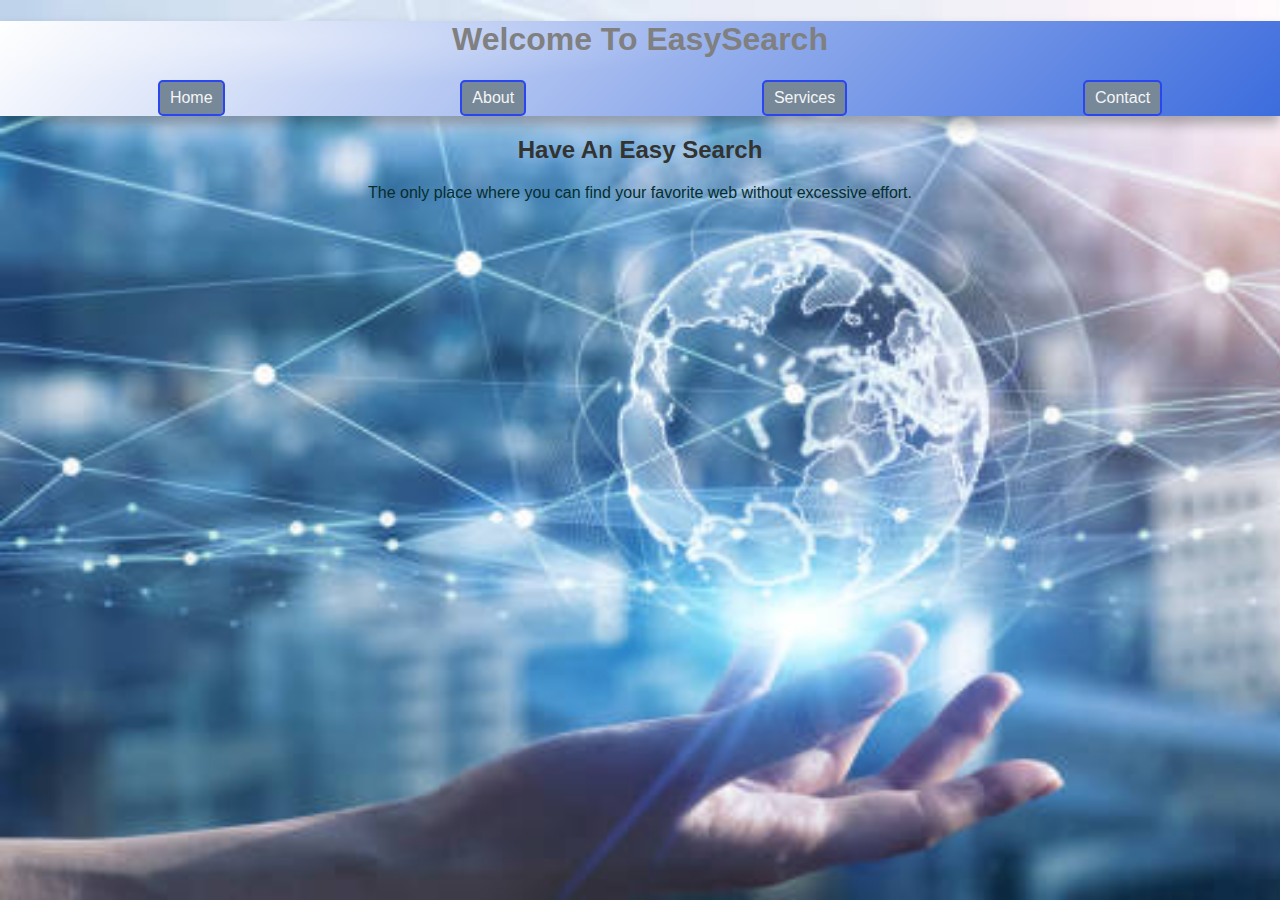
<file: index.html>
<!DOCTYPE html>
<html lang="en">
<head>
    <meta charset="UTF-8">
    <title>EasySearch</title>
    <link rel="stylesheet" href="./Styles/styles.css">
</head>
<body id="main">

<header>
    <h1>Welcome To EasySearch</h1>
    <nav>
        <ul>
            <li><a href="index.html">Home</a></li>
            <li><a href="about.html">About</a></li>
            <li><a href="services.html">Services</a></li>
            <li><a href="contact.html">Contact</a></li>
        </ul>
    </nav>
</header>

<main>
    <section>
        <h2>Have An Easy Search</h2>
        <p>The only place where you can find your favorite web without excessive effort.</p>
    </section>
</main>

</body>
</html>
</file>
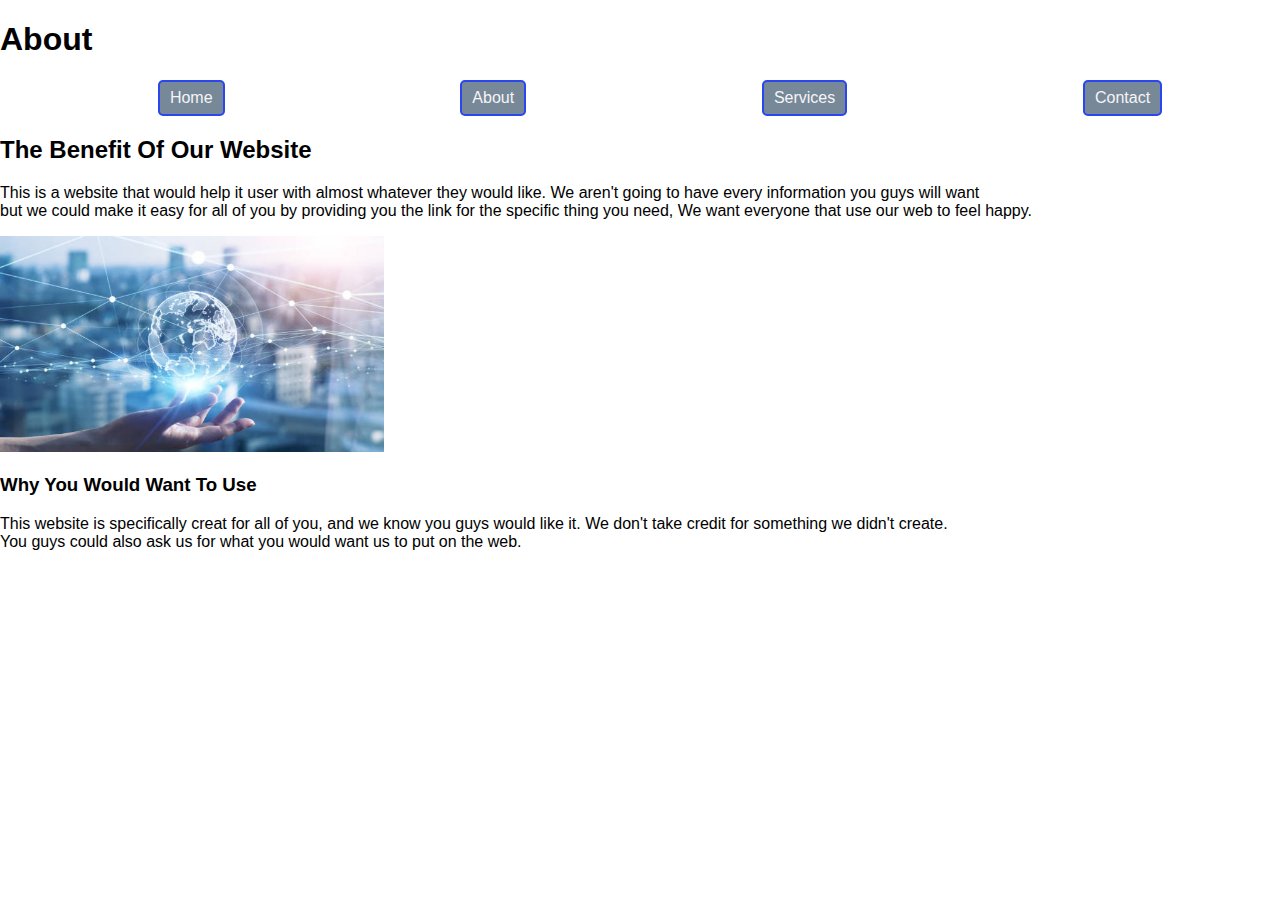
<file: about.html>
<!DOCTYPE html>
<html lang="en">
<head>
  <meta charset="UTF-8">
  <title>Title</title>
  <link rel="stylesheet" href="./Styles/styles.css">

</head>
<body id="about">
<h1>About</h1>
<nav>
  <ul>
    <li><a href="index.html">Home</a></li>
    <li><a href="about.html">About</a></li>
    <li><a href="services.html">Services</a></li>
    <li><a href="contact.html">Contact</a></li>
  </ul>
</nav>

<main>
  <section>
    <h2>The Benefit Of Our Website</h2>
    <p>This is a website that would help it user with almost whatever they would like. We aren't going to have every information you guys will want
      <br> but we could make it easy for all of you by providing you the link for the specific thing you need, We want everyone that
      use our web to feel happy.</p>
  </section>

  <img src="images/img.png"
       alt="Web Help"
       title="Web Help"
       width="30%">

  <article>
    <h3>Why You Would Want To Use</h3>
    <p>This website is specifically creat for all of you, and we know you guys would like it.
      We don't take credit for something we didn't create. <br>You guys could also ask us for what you would want us to put on the web.</p>
  </article>
</main>

</body>
</html>
</file>
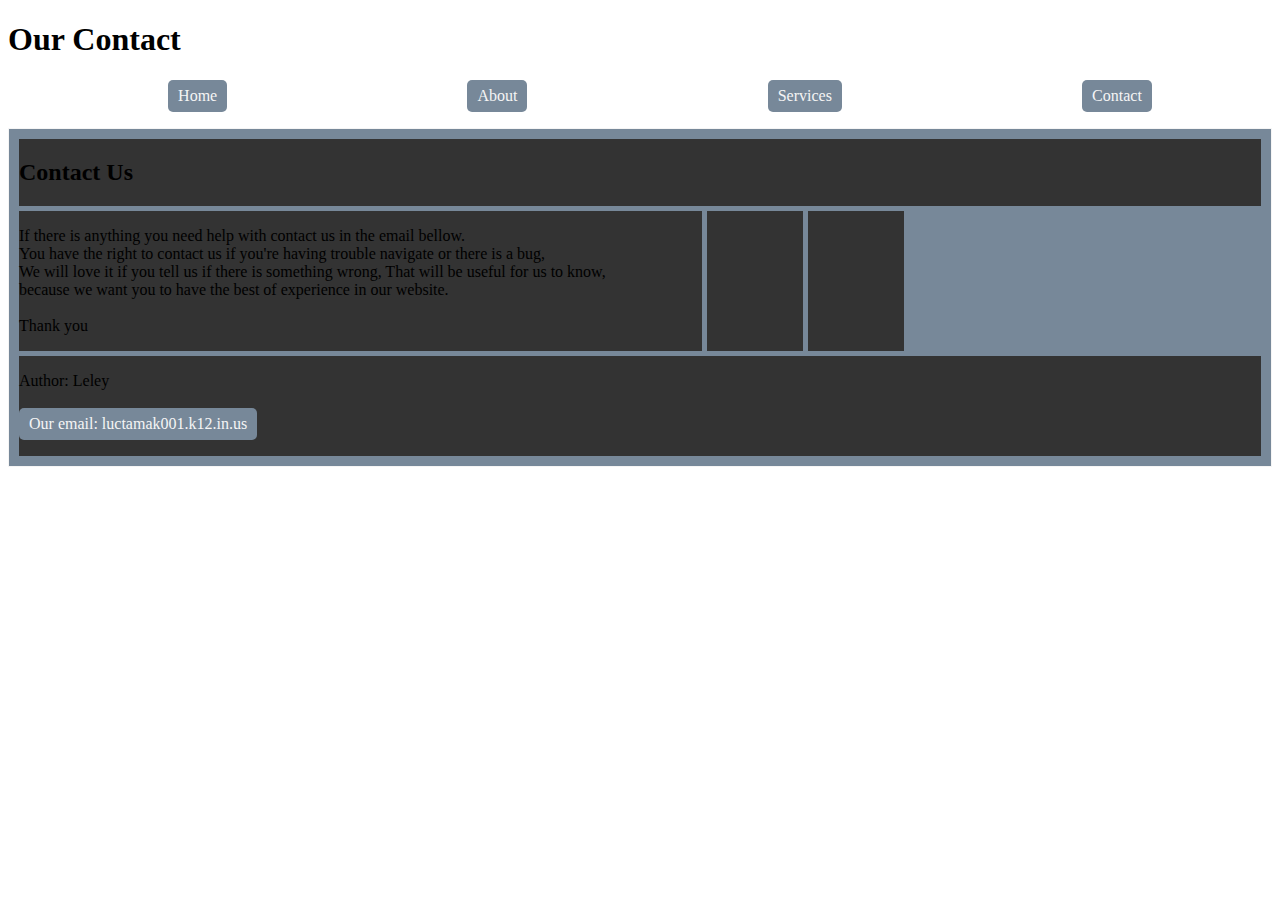
<file: contact.html>
<!DOCTYPE html>
<html lang="en">
<head>
  <meta charset="UTF-8">
  <title>Title</title>
  <link rel="stylesheet" href="./Styles/contact.styles.css">

</head>
<body>
  <h1>Our Contact</h1>
    <nav>
      <ul>
        <li><a href="index.html">Home</a></li>
        <li><a href="about.html">About</a></li>
        <li><a href="services.html">Services</a></li>
        <li><a href="contact.html">Contact</a></li>
      </ul>
    </nav>

<div class="container">
    <div id="header">
      <h2>Contact Us</h2>
    </div>
   <div id="main">
       <p>If there is anything you need help with contact us in the email bellow.<br>
         You have the right to contact us if you're having trouble navigate or there is a bug,<br>
         We will love it if you tell us if there is something wrong, That will be useful for us to know,<br>
         because we want you to have the best of experience in our website.<br>
         <br>
         Thank you</p>
   </div>

  <div id="void"></div>
  <div id="blank"></div>

<div id="footer">
  <footer>
    <p>Author: Leley
      <br>
      <br>
      <a href="mailto:luctamak001.k12.in.us">Our email: luctamak001.k12.in.us</a></p>
  </footer>
</div>
</div>

</body>
</html>
</file>
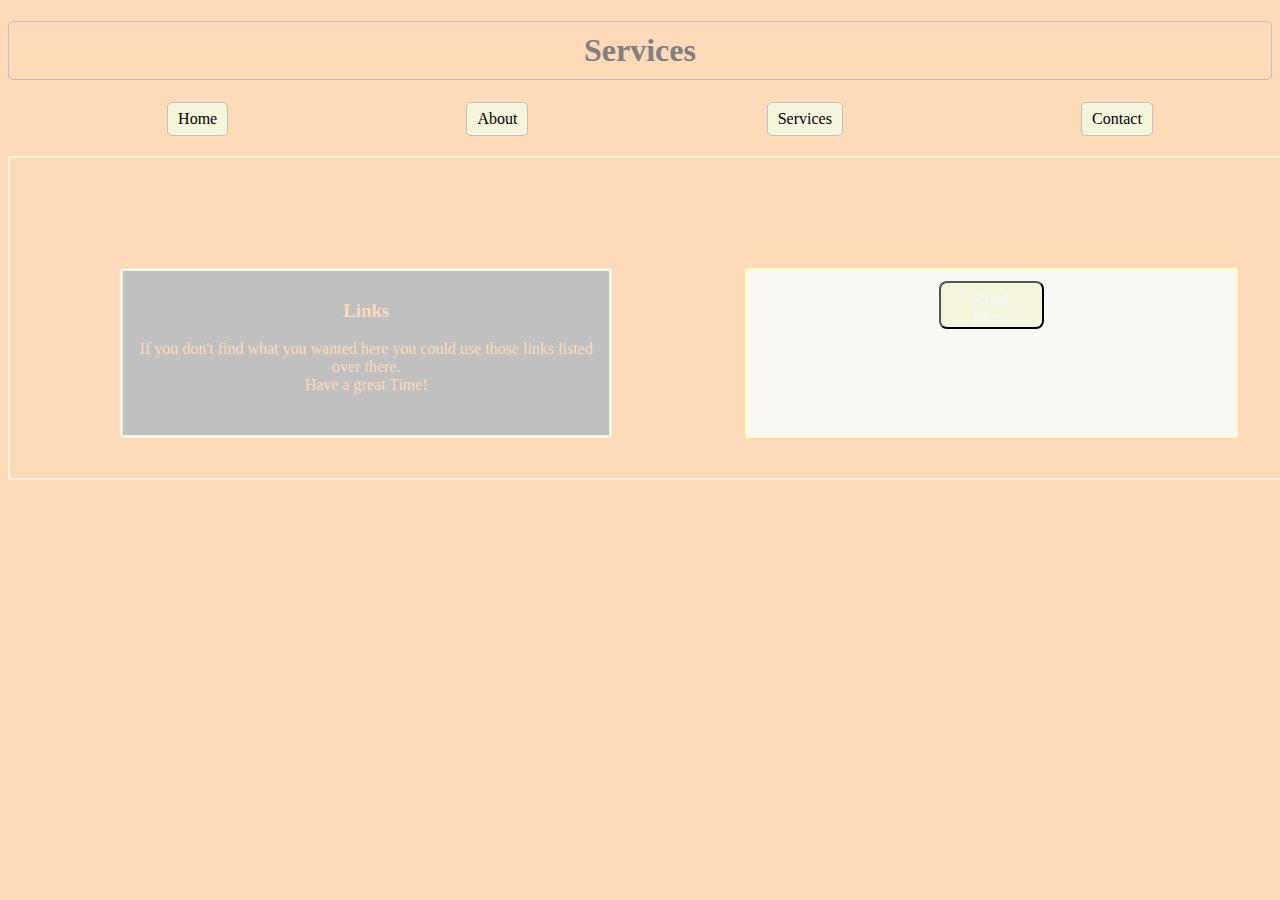
<file: services.html>
<!DOCTYPE html>
<html lang="en">
<head>
  <meta charset="UTF-8">
  <title>Services</title>
  <link rel="stylesheet" href="./Styles/services.styles.css">

</head>
<body id="services">

<h1>Services</h1>
<nav>
  <ul>
    <li><a href="index.html">Home</a></li>
    <li><a href="about.html">About</a></li>
    <li><a href="services.html">Services</a></li>
    <li><a href="contact.html">Contact</a></li>
  </ul>
</nav>

<section class="container">
  <!-- Left Column -->
  <div class="col left">
    <h3>Links</h3>
    <p>If you don't find what you wanted here you could use those links listed over there. <br> Have a great Time!</p>
  </div>

  <!-- Right Column -->
  <div class="col right">
    <!-- Dropdown Section -->
    <div class="dropdown">
      <button onclick="handleReadMoreClick()" class="dropbtn">
        Read More <i class="fa fa-caret-down"></i>
      </button>
      <div id="myDropdown" class="dropdown-content">
        <a href="Info.html">Info</a>
      </div>
    </div>
  </div>

  <div class="clearfix"></div>

</section>

<script src="./Script.js"></script>
</body>
</html>
</file>
<file: Styles/styles.css>
body {
    font-family: Verdana, Geneva, Tahoma, sans-serif;
    margin: 0;

}

#main {
    background-image: url("../images/img.png");
    background-repeat: no-repeat;
    background-attachment: fixed;
    background-size: cover;
}

header {
    background-image: radial-gradient(60% 80% at 20% 20%, rgba(255, 255, 255, 0.3), transparent 60%),
    linear-gradient(135deg, #ffffff 0%, #3c6cdd 100%);
    box-shadow: 0 8px 12px rgba(0, 0, 0, 0.3);
    color: grey;
    text-align: center;
}

#main h2 {
    text-align: center;
    color: #333332;
}

#main p {
    text-align: center;
    color: #052e2e;
}

ul {
    display: flex;
    flex-direction: row;
    flex-wrap: wrap;
    justify-content: space-around;
    align-items: center;
    text-align: center;
    list-style-type: none;

}


a:link, a:visited {
    background-color: lightslategray;
    color: whitesmoke;
    text-decoration: none;
    padding: 7px 10px;
    text-align: center;
    display: inline-block;
    border-radius: 5px;
    border: 2px solid #2946f1;
    transition: background-color 1s ease-out, transform 1s ease-out;
}

a:hover, a:active {
    background-color: teal;
    color: lightblue;
    transform: scale(1.1);
}

a:hover, a:active {
    background-color: #2946f1;
    color: turquoise;
}
</file>
<file: Styles/contact.styles.css>
#contact {
    background-color: #333333;
}

ul {
    display: flex;
    flex-direction: row;
    flex-wrap: wrap;
    justify-content: space-around;
    align-items: center;
    text-align: center;
    list-style-type: none;

}

a:link, a:visited {
    background-color: lightslategray;
    color: whitesmoke;
    text-decoration: none;
    padding: 7px 10px;
    text-align: center;
    display: inline-block;
    border-radius: 5px;
    transition: background-color 1s ease-out, transform 1s ease-out;
}

#contact a:hover {
    background-color: blanchedalmond;
    color: black;
}

.container{
    border: 1px solid whitesmoke;
    background-color: lightslategray;
    padding: 10px;
    display: grid;
    grid-template-areas:
    'header header header header header header'
    'menu menu content content content content'
    'footer footer footer footer footer footer';
    gap: 5px;
}

.container div{
    background-color: #333333;
}
#header{
    grid-area: header;
}

#menu{
    grid-area: menu;
}
#content{
    grid-area: content;
}

#footer{
    grid-area: footer;
}

#contact h1 {
    text-align: center;
}

#contact h2 {
    text-align: center;
}

#contact p {
    text-align: center;
}
</file>
<file: Styles/services.styles.css>
#services {
    background-color: peachpuff;
    text-align: center;
    color: grey;
}

h1{
    border-radius: 5px;
    border: 1px solid silver;
    padding: 10px;
}

ul {
    display: flex;
    flex-direction: row;
    flex-wrap: wrap;
    justify-content: space-around;
    align-items: center;
    text-align: center;
    list-style-type: none;

}

a:link, a:visited {
    background-color: beige;
    color: black;
    text-decoration: none;
    padding: 7px 10px;
    text-align: center;
    display: inline-block;
    border-radius: 5px;
    border: 1px solid silver;
    transition: background-color 2s ease-out, transform 1s ease-out;
}

a:hover, a:active {
    background-color: silver;
    transform: scale(1.1);
}


.container {
    width: 90%;
    height: 120px;
    margin: 20px auto;
    border: 2px solid beige;
    padding: 100px;
}

.col{
    float: left;
    width: 41%;
    height: 120%;
    padding: 10px;
    background-color: silver;
    border: 2px solid beige;
    margin: 10px;
    border-radius: 10px;
}
.left{
    border: 3px solid beige;
    border-radius: 3px;
    padding: 10px;
    color: peachpuff;
    text-align: center;
}
.left{
    float: left;
}

.right {
    border: 3px solid #FFFDD0;
    border-radius: 3px;
    padding: 10px;
    background-color: #FAF9F6;
}
.right{
    float: right;
}

.clearfix{
    clear: both;
    display: block;
}

.btn{
    background-color: whitesmoke;
    color: gold;
    text-decoration: none;
    font-weight: 600;
    align-self: center;
    padding: .59em .9em;
    margin-top: auto;
    border-radius: .5rem;
}

.dropbtn{
    background-color: silver;
    color: whitesmoke;
    text-decoration: none;
    font-weight: 600;
    align-self: center;
    padding: .50em .9em;
    margin-top: auto;
    border-radius: .5rem;
}


.navbar{
    overflow: hidden;
}
.dropdown .dropbtn{
    font-size: 16px;
    font-family: inherit;
    margin: 0;
}
.dropdown-content{
    visibility: hidden;
    display: grid;
    grid-template-columns: auto;
    position: relative;
    min-width: 20px;
    box-shadow: 0px 8px 16px 0px rgba(0, 0, 0, 0.2);
    z-index: 1;
}
.dropdown-content a:focus{
    display: block;
    text-align: center;
    text-decoration: none;
    flex-wrap: wrap;
    border-radius: 4px;

}
.dropdown:hover .dropdown-content{
    visibility: visible;
    height: 50px;
}

.dropbtn{
    width: 105px;
    height: 48px;
    background: beige;
    position: relative;
    animation: mymove 5s infinite;
}

@keyframes mymove{
    0%   {top: 0px; left: 0px; background: grey;}
    25%  {top: 0px; left: 100px; background: burlywood;}
    50%  {top: 100px; left: 100px; color: #333332; background: peachpuff;}
    75%  {top: 100px; left: 0px; background: bisque;}
    100% {top: 0px; left: 0px; background: silver;}
}

/*.navbar {*/
/*    overflow: hidden;*/
/*    background-color: #333;*/
/*}*/

/*.dropdown .dropbtn {*/
/*    font-size: 16px;*/
/*    border: 1px solid teal ;*/
/*    outline: 2px solid honeydew;*/
/*    outline-offset: 2px;*/
/*    color: black;*/
/*    padding: 8px 20px;*/
/*    background-color: whitesmoke;*/
/*    font-family: inherit;*/
/*    margin: 0;*/
/*    border-radius: 5px;*/
/*    transition: background-color 1s ease-out, transform 1s ease-out;*/
/*}*/

/*.navbar a:hover, .dropdown:hover .dropbtn {*/
/*    background-color: turquoise;*/
/*    transform: scale(1.1);*/
/*}*/

/*.dropdown-content {*/
/*    display: none;*/
/*    position: inherit;*/
/*    background-color: #f9f9f9;*/
/*    min-width: 10px;*/
/*    box-shadow: 0px 8px 16px 0px rgba(0, 0, 0, 0.2);*/
/*    z-index: 1;*/
/*}*/

/*.dropdown-content a {*/
/*    color: black;*/
/*    padding: 12px 16px;*/
/*    text-decoration: none;*/
/*    display: block;*/
/*    text-align: center;*/
/*    flex-wrap: wrap;*/
/*    border-radius: 2px;*/
/*}*/

/*!*need to change the item inside*!*/

/*.dropdown-content a:hover {*/
/*    background-color: #ddd;*/
/*}*/

/*.dropdown:hover .dropdown-content {*/
/*    display: block;*/
/*    flex-wrap: wrap;*/
/*    border-radius: 5px;*/
/*    transition-delay: 1s;*/
/*}*/
</file>
